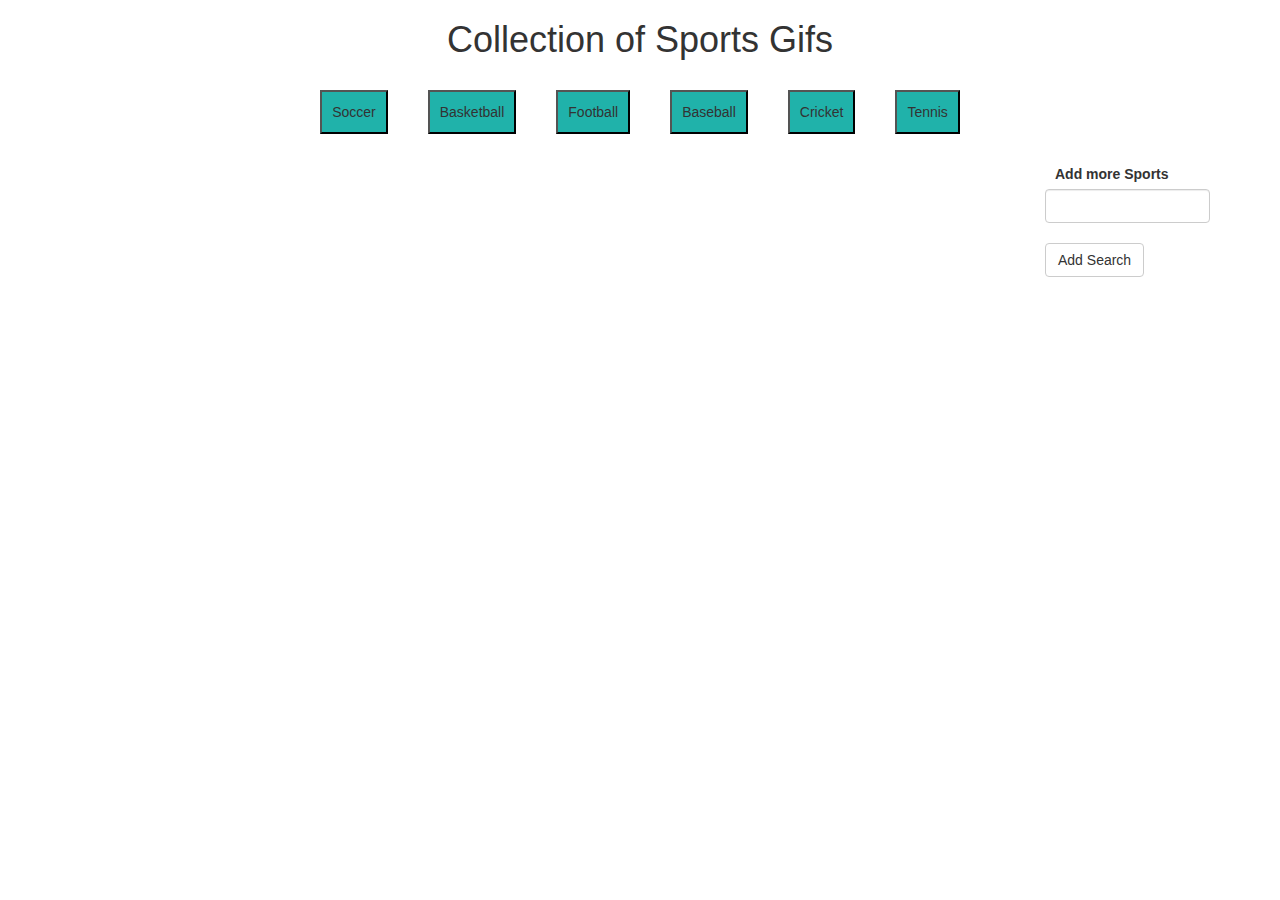
<file: index.html>
<!DOCTYPE html>
<html>
<head>
	<title>Ajax Project</title>
	<link rel="stylesheet" type="text/css" href="assets/css/styles.css">
	<link rel="stylesheet" href="https://maxcdn.bootstrapcdn.com/bootstrap/3.3.6/css/bootstrap.min.css">
	<script src="https://code.jquery.com/jquery-3.1.1.min.js"></script>
	<script src="https://maxcdn.bootstrapcdn.com/bootstrap/3.3.7/js/bootstrap.min.js" integrity="sha384-Tc5IQib027qvyjSMfHjOMaLkfuWVxZxUPnCJA7l2mCWNIpG9mGCD8wGNIcPD7Txa" crossorigin="anonymous"></script>

</head>
<body>
<div class= "container">
 
	 <h1>Collection of Sports Gifs</h1>
	 <div class="row">
  		<div class="col-sm-12 button-container"></div>
	 </div>
	 <div class="row">
	 	<div class="col-sm-10">
	 		<div class="gify-container"></div>
	 	</div>
		<div class="col-sm-2">
		 <div>
	 		<form class="form-group">
		 		<label for="sport-input">Add more Sports</label><br>
		 		<input type="text" class="form-control" id="sport-input"><br>
		 		<input class="btn btn-default" id="add-sport" type="submit" value="Add Search">
	 		</form>
		 </div>
	    </div> 
	 </div>
</div>



<script type="text/javascript" src="assets/javascript/gifydisplay.js"></script>

</body>
</html>
</file>
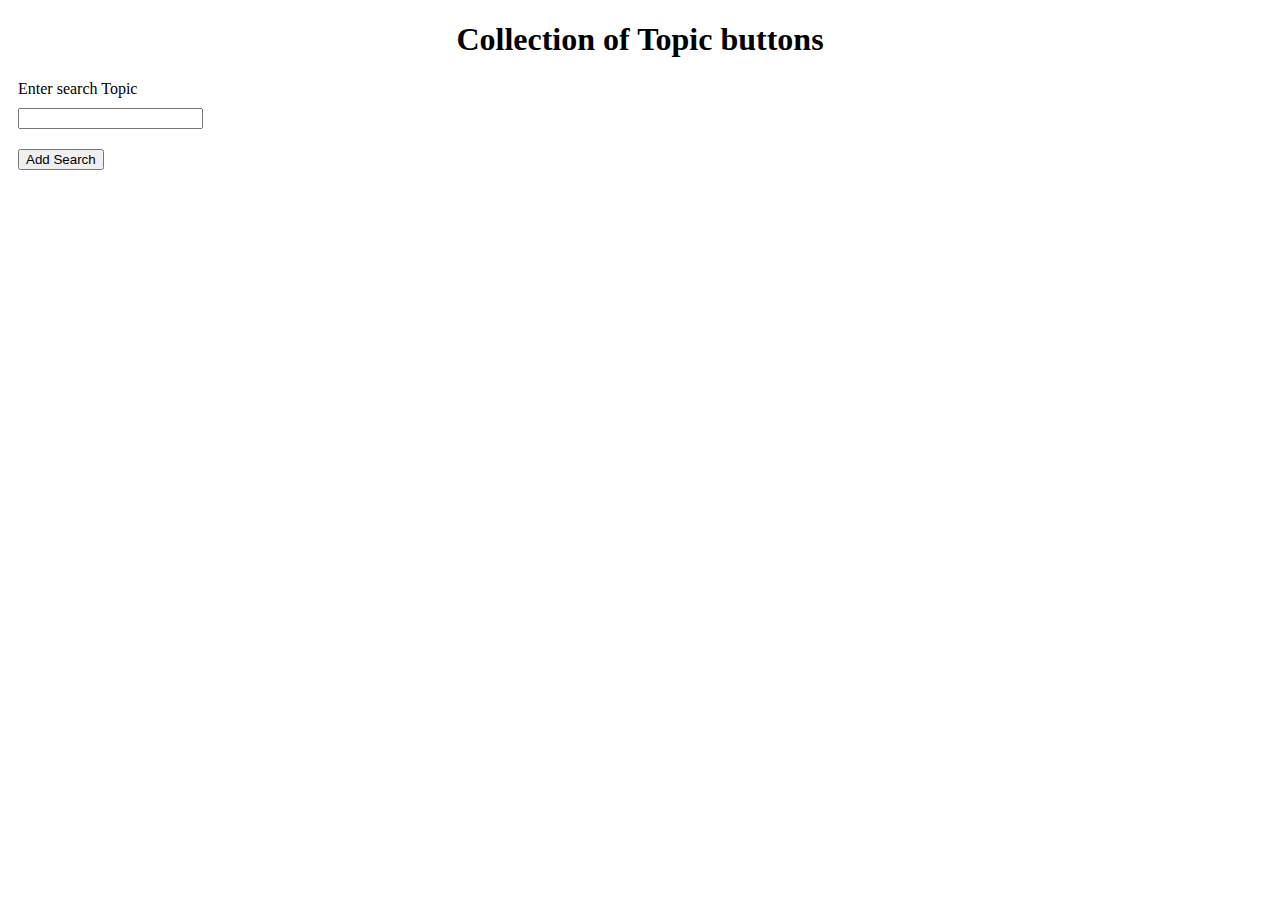
<file: ajaxindex.html>
<!DOCTYPE html>
<html>
<head>
	<title>Ajax Project</title>
	<link rel="stylesheet" type="text/css" href="assets/css/styles.css">
	</head>
<body>
<div class="main-container">
 
	 <h1>Collection of Topic buttons</h1>
	 
	 <div id="button-container"></div>
	 <div id="gify-container"></div>

</div>

<div>
	 <form id="form-container">
	 	<label for="topic-input">Enter search Topic</label><br>
	 	<input type="text" id="topic-input"><br>

	 	<input id="add-topic" type="submit" value="Add Search">
	 </form>
</div>

<script src="http://code.jquery.com/jquery-2.1.3.min.js"></script>
<script type="text/javascript" src="assets/javascript/gifydisplay.js"></script>

</body>
</html>
</file>
<file: assets/css/styles.css>
body{

	
}

h1{

	text-align: center;
}

.button-container{

text-align: center;

}

.button-class{
	padding: 10px;
	margin: 20px;
	background-color: #20B2AA;
}

.gify-container{

	margin-top: 50px;

	
}

label, input{
	margin: 10px;
}

.gifs{
	float: left;
	height: 200px;
	width: 200px;
	
}

.form-container{

	
	
}
</file>
